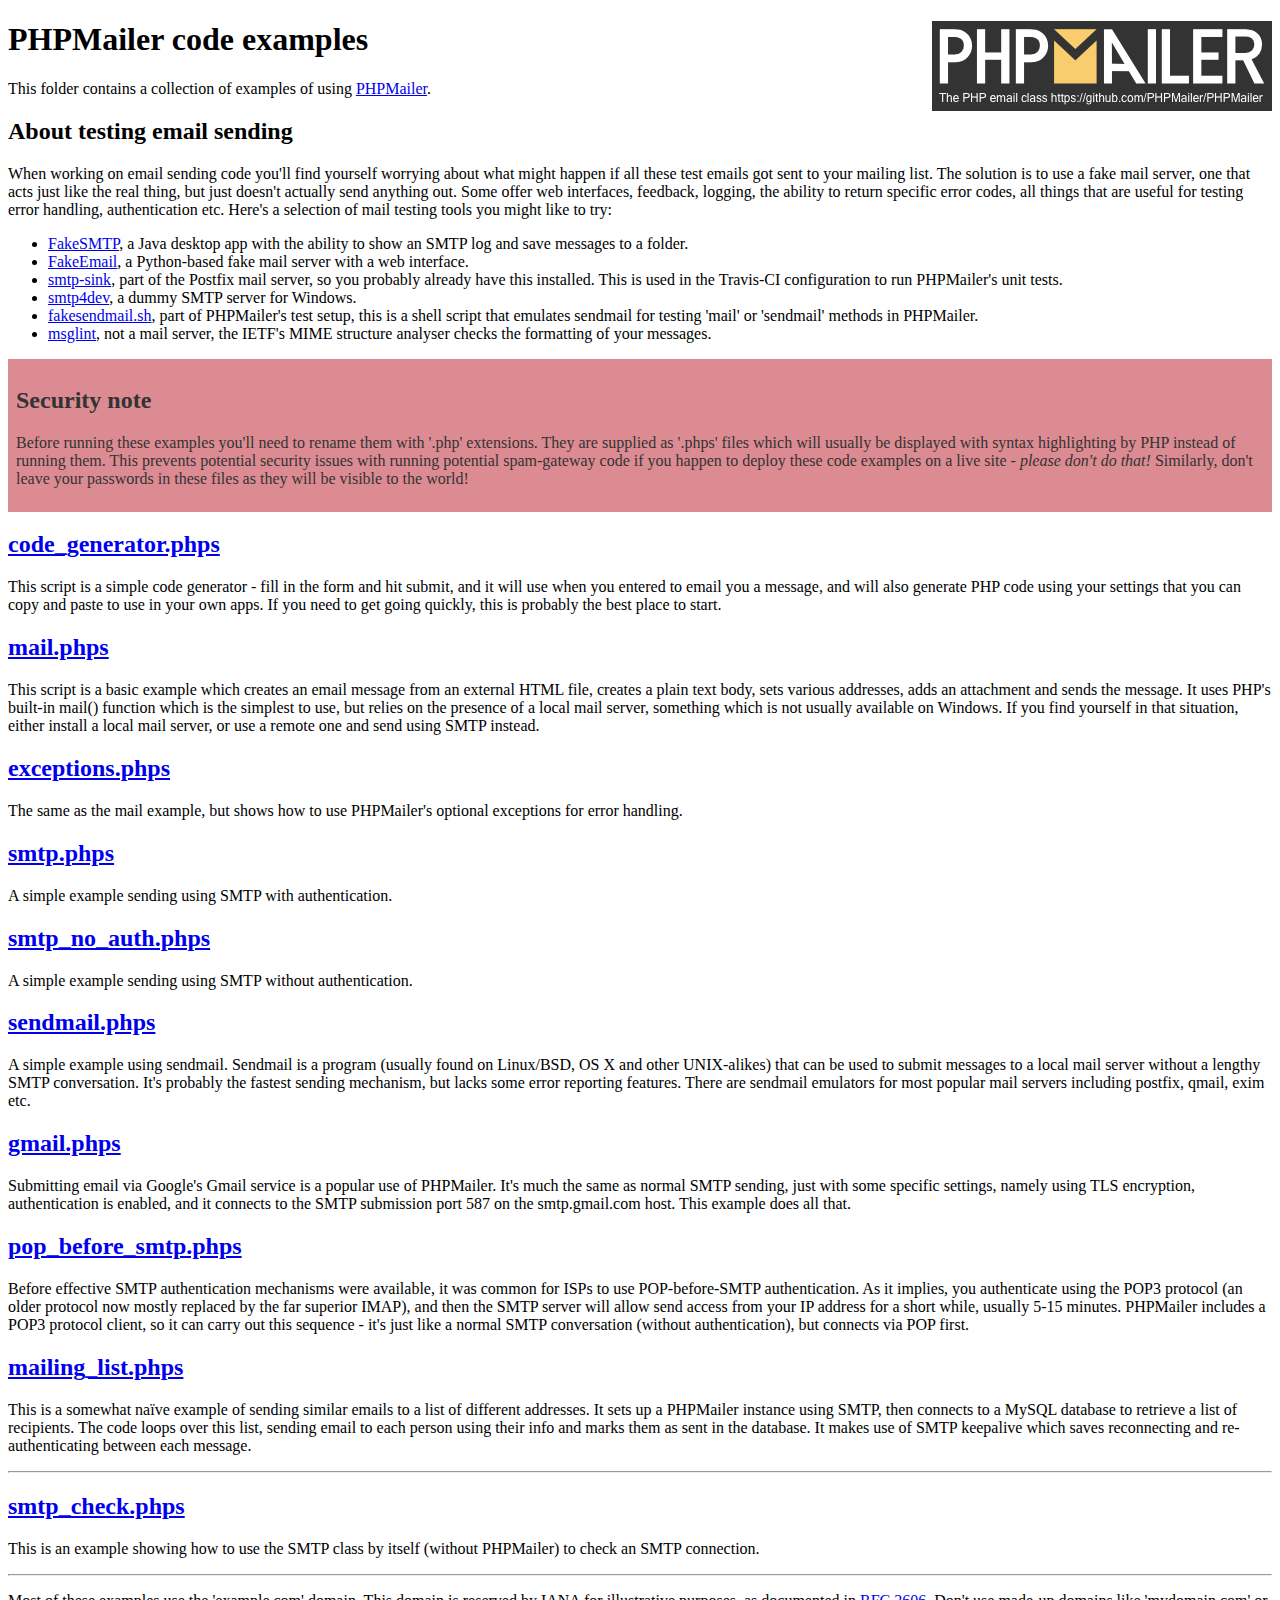
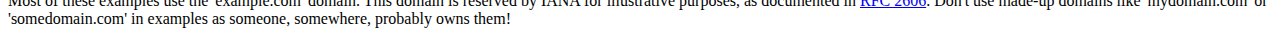
<file: classes/PHPMailer-master/examples/index.html>
<!DOCTYPE html>
<html>
<head>
	<meta charset="UTF-8">
	<title>PHPMailer Examples</title>
</head>
<body>
<h1>PHPMailer code examples<a href="https://github.com/PHPMailer/PHPMailer"><img src="images/phpmailer.png" style="float:right; border:0;" alt="PHPMailer logo"></a></h1>
<p>This folder contains a collection of examples of using <a href="https://github.com/PHPMailer/PHPMailer">PHPMailer</a>.</p>
<h2>About testing email sending</h2>
<p>When working on email sending code you'll find yourself worrying about what might happen if all these test emails got sent to your mailing list. The solution is to use a fake mail server, one that acts just like the real thing, but just doesn't actually send anything out. Some offer web interfaces, feedback, logging, the ability to return specific error codes, all things that are useful for testing error handling, authentication etc. Here's a selection of mail testing tools you might like to try:</p>
<ul>
  <li><a href="https://github.com/Nilhcem/FakeSMTP">FakeSMTP</a>, a Java desktop app with the ability to show an SMTP log and save messages to a folder. </li>
  <li><a href="https://github.com/isotoma/FakeEmail">FakeEmail</a>, a Python-based fake mail server with a web interface.</li>
  <li><a href="http://www.postfix.org/smtp-sink.1.html">smtp-sink</a>, part of the Postfix mail server, so you probably already have this installed. This is used in the Travis-CI configuration to run PHPMailer's unit tests.</li>
  <li><a href="http://smtp4dev.codeplex.com">smtp4dev</a>, a dummy SMTP server for Windows.</li>
  <li><a href="https://github.com/PHPMailer/PHPMailer/blob/master/test/fakesendmail.sh">fakesendmail.sh</a>, part of PHPMailer's test setup, this is a shell script that emulates sendmail for testing 'mail' or 'sendmail' methods in PHPMailer.</li>
  <li><a href="http://tools.ietf.org/tools/msglint/">msglint</a>, not a mail server, the IETF's MIME structure analyser checks the formatting of your messages.</li>
</ul>
<div style="padding: 8px; color: #333333; background-color: #dc8b92">
<h2>Security note</h2>
<p>Before running these examples you'll need to rename them with '.php' extensions. They are supplied as '.phps' files which will usually be displayed with syntax highlighting by PHP instead of running them. This prevents potential security issues with running potential spam-gateway code if you happen to deploy these code examples on a live site - <em>please don't do that!</em> Similarly, don't leave your passwords in these files as they will be visible to the world!</p>
</div>
<h2><a href="code_generator.phps">code_generator.phps</a></h2>
<p>This script is a simple code generator - fill in the form and hit submit, and it will use when you entered to email you a message, and will also generate PHP code using your settings that you can copy and paste to use in your own apps. If you need to get going quickly, this is probably the best place to start.</p>
<h2><a href="mail.phps">mail.phps</a></h2>
<p>This script is a basic example which creates an email message from an external HTML file, creates a plain text body, sets various addresses, adds an attachment and sends the message. It uses PHP's built-in mail() function which is the simplest to use, but relies on the presence of a local mail server, something which is not usually available on Windows. If you find yourself in that situation, either install a local mail server, or use a remote one and send using SMTP instead.</p>
<h2><a href="exceptions.phps">exceptions.phps</a></h2>
<p>The same as the mail example, but shows how to use PHPMailer's optional exceptions for error handling.</p>
<h2><a href="smtp.phps">smtp.phps</a></h2>
<p>A simple example sending using SMTP with authentication.</p>
<h2><a href="smtp_no_auth.phps">smtp_no_auth.phps</a></h2>
<p>A simple example sending using SMTP without authentication.</p>
<h2><a href="sendmail.phps">sendmail.phps</a></h2>
<p>A simple example using sendmail. Sendmail is a program (usually found on Linux/BSD, OS X and other UNIX-alikes) that can be used to submit messages to a local mail server without a lengthy SMTP conversation. It's probably the fastest sending mechanism, but lacks some error reporting features. There are sendmail emulators for most popular mail servers including postfix, qmail, exim etc.</p>
<h2><a href="gmail.phps">gmail.phps</a></h2>
<p>Submitting email via Google's Gmail service is a popular use of PHPMailer. It's much the same as normal SMTP sending, just with some specific settings, namely using TLS encryption, authentication is enabled, and it connects to the SMTP submission port 587 on the smtp.gmail.com host. This example does all that.</p>
<h2><a href="pop_before_smtp.phps">pop_before_smtp.phps</a></h2>
<p>Before effective SMTP authentication mechanisms were available, it was common for ISPs to use POP-before-SMTP authentication. As it implies, you authenticate using the POP3 protocol (an older protocol now mostly replaced by the far superior IMAP), and then the SMTP server will allow send access from your IP address for a short while, usually 5-15 minutes. PHPMailer includes a POP3 protocol client, so it can carry out this sequence - it's just like a normal SMTP conversation (without authentication), but connects via POP first.</p>
<h2><a href="mailing_list.phps">mailing_list.phps</a></h2>
<p>This is a somewhat naïve example of sending similar emails to a list of different addresses. It sets up a PHPMailer instance using SMTP, then connects to a MySQL database to retrieve a list of recipients. The code loops over this list, sending email to each person using their info and marks them as sent in the database. It makes use of SMTP keepalive which saves reconnecting and re-authenticating between each message.</p>
<hr>
<h2><a href="smtp_check.phps">smtp_check.phps</a></h2>
<p>This is an example showing how to use the SMTP class by itself (without PHPMailer) to check an SMTP connection.</p>
<hr>
<p>Most of these examples use the 'example.com' domain. This domain is reserved by IANA for illustrative purposes, as documented in <a href="http://tools.ietf.org/html/rfc2606">RFC 2606</a>. Don't use made-up domains like 'mydomain.com' or 'somedomain.com' in examples as someone, somewhere, probably owns them!</p>
</body>
</html>
</file>
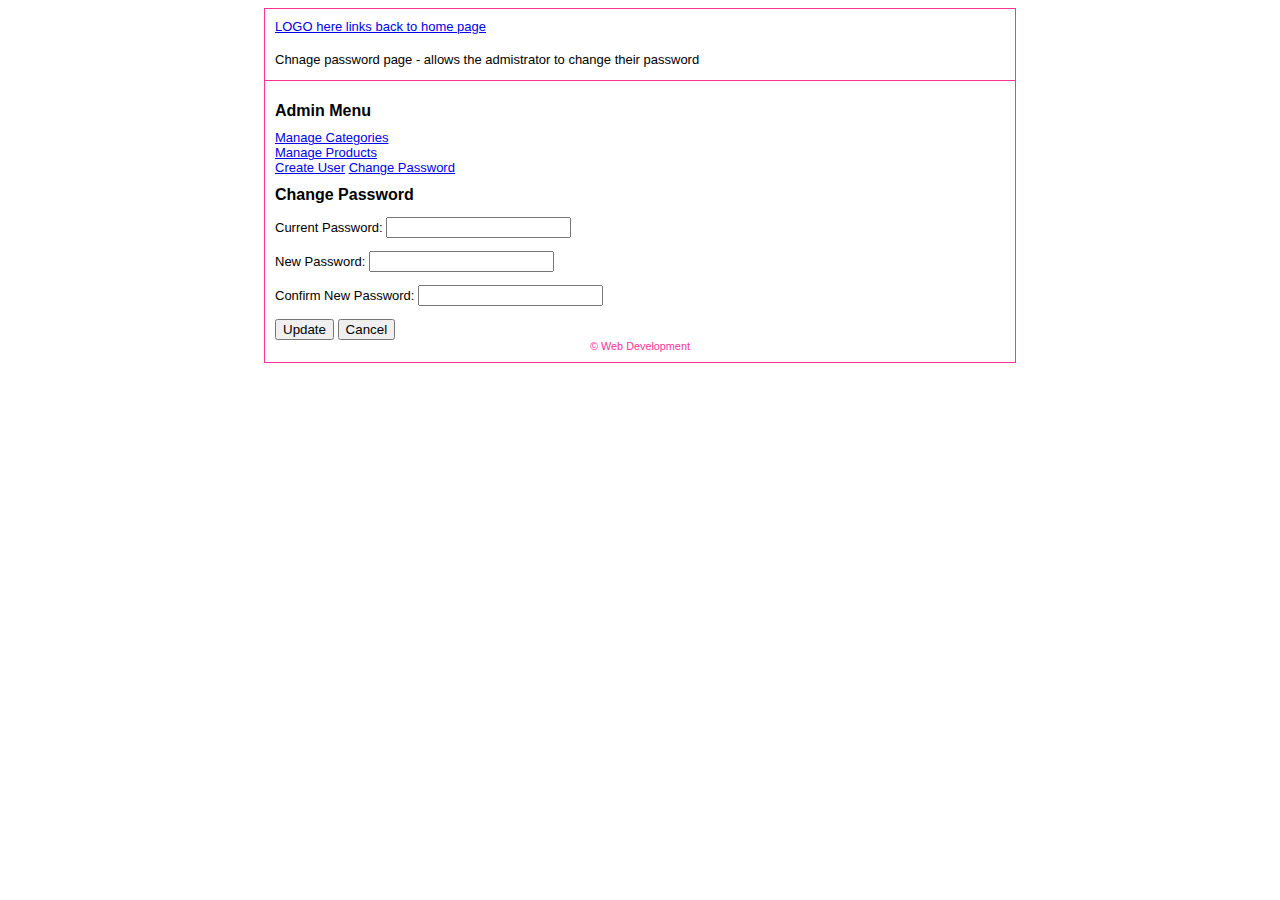
<file: wireframes/changePassword.html>
<!DOCTYPE html>
<html>
<head>
<meta http-equiv="Content-Type" content="text/html; charset=utf-8" />
<title>Change Password | Sports Warehouse</title>
<link href="StyleSheet.css" rel="stylesheet" type="text/css" />
</head>

<body>
<div id="wrapper">
        <div id="header">
              
            <a href="Index.html">LOGO here links back to home page</a>
            <div id="admin">
        
        	</div> <!-- admin -->
			<p>Chnage password page - allows the admistrator to change their password</p>
  </div> <!-- header -->  
          <div id="content">
          <div id="left">
          <h1>Admin Menu</h1>
            <a href="ManageCategory.html">Manage Categories</a> <br />
            <a href="ManageProducts.html">Manage Products</a> <br />
            <a href="createUser.html">Create User</a>
            <a href="changePassword.html">Change Password</a>
          </div> <!-- left -->
          <div id="center">
             
    <h1>Change Password</h1>
  <p> 
    <label for="ctl00_ContentPlaceHolder1_ChangePassword1_ChangePasswordContainerID_CurrentPassword" id="ctl00_ContentPlaceHolder1_ChangePassword1_ChangePasswordContainerID_CurrentPasswordLabel">Current Password:</label>
   <input name="ctl00$ContentPlaceHolder1$ChangePassword1$ChangePasswordContainerID$CurrentPassword" id="ctl00_ContentPlaceHolder1_ChangePassword1_ChangePasswordContainerID_CurrentPassword" type="password" />
  </p>
            <label for="ctl00_ContentPlaceHolder1_ChangePassword1_ChangePasswordContainerID_NewPassword" id="ctl00_ContentPlaceHolder1_ChangePassword1_ChangePasswordContainerID_NewPasswordLabel">New Password:</label>
              <input name="ctl00$ContentPlaceHolder1$ChangePassword1$ChangePasswordContainerID$NewPassword" id="ctl00_ContentPlaceHolder1_ChangePassword1_ChangePasswordContainerID_NewPassword" type="password" />
              
               <p><label for="ctl00_ContentPlaceHolder1_ChangePassword1_ChangePasswordContainerID_ConfirmNewPassword" id="ctl00_ContentPlaceHolder1_ChangePassword1_ChangePasswordContainerID_ConfirmNewPasswordLabel">Confirm New Password:</label>
             
                <input name="ctl00$ContentPlaceHolder1$ChangePassword1$ChangePasswordContainerID$ConfirmNewPassword" id="ctl00_ContentPlaceHolder1_ChangePassword1_ChangePasswordContainerID_ConfirmNewPassword" type="password" />
              </p>
             <input name="" type="button" value="Update" />
              <input name="" type="button" value="Cancel" />
          </div> 
          <!-- center -->
       
   
        <div id="footer">
            © Web Development 
        </div><!-- footer -->
        </div><!-- content -->

</div> <!-- wrapper -->

</body>
</html>
</file>
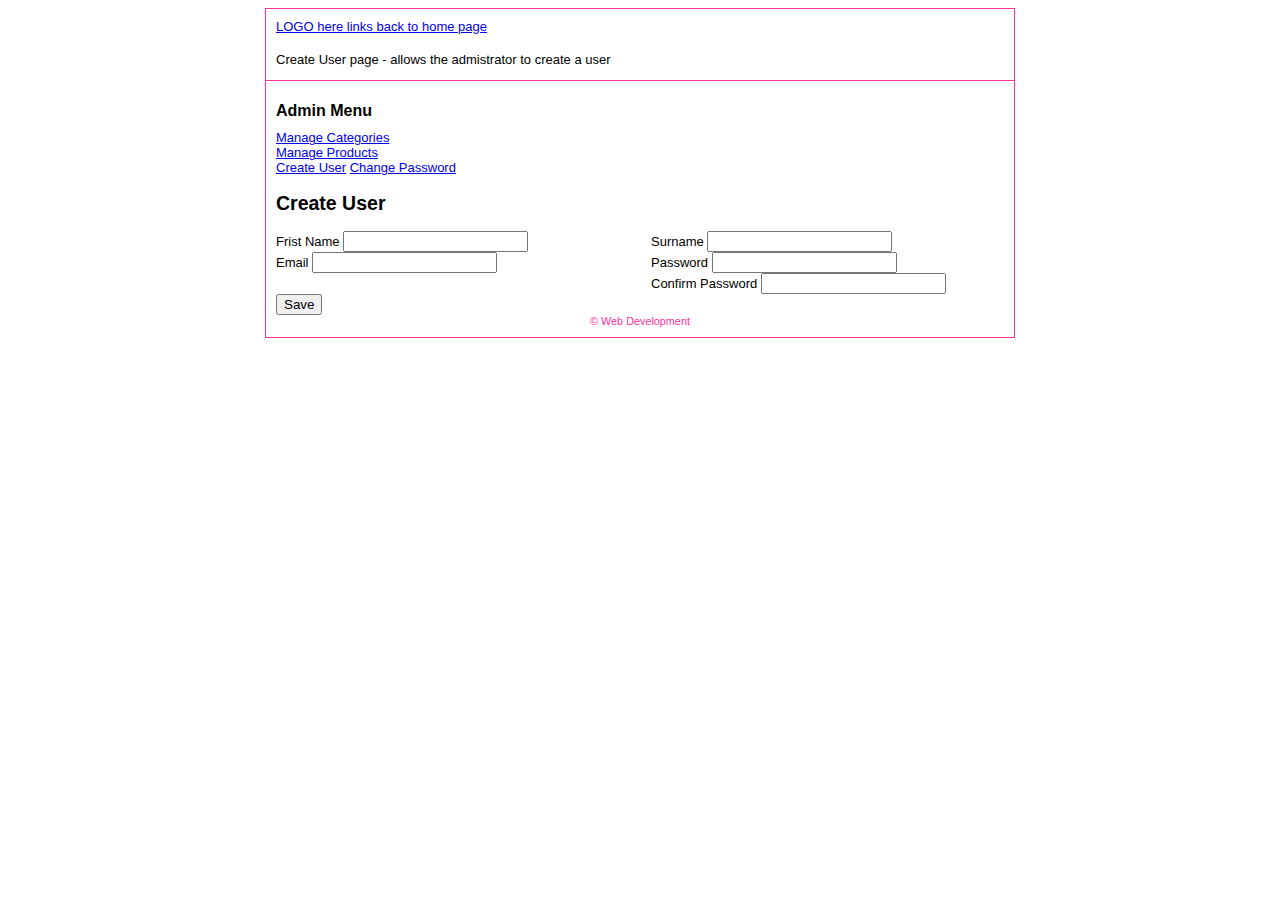
<file: wireframes/createUser.html>
<!DOCTYPE html>
<html>
<head>
<meta http-equiv="Content-Type" content="text/html; charset=utf-8" />
<title>Create User | Sports Warehouse</title>
<link href="StyleSheet.css" rel="stylesheet" type="text/css" />
<link href="bootstrap-grid.css" rel="stylesheet" type="text/css" />
</head>

<body>
<div id="wrapper">
        <div id="header">
              
            <a href="Index.html">LOGO here links back to home page</a>
            <div id="admin">
        
        	</div> <!-- admin -->
			<p>Create User page - allows the admistrator to create a user</p>
  </div> <!-- header -->  
          <div id="content">
          <div id="left">
            <h1>Admin Menu</h1>
            <a href="ManageCategory.html">Manage Categories</a> <br />
            <a href="ManageProducts.html">Manage Products</a> <br />
            <a href="createUser.html">Create User</a>
            <a href="changePassword.html">Change Password</a>
          </div> <!-- left -->
          <div id="center">
                <h2 class="text-center">Create User</h2>
                <form action="createUser.php" method="post" id="form" novalidate="novalidate">
                        <div class="row justify-content-center">
                            <div class="col-md-6">
                                <div class="form-group">
                                    <label for="fName">Frist Name</label>
                                    <input type="text" name="fName" id="fName" class="form-control" required="" aria-required="true">  
                                </div>    
                            </div>
                            <div class="col-md-6">
                                <div class="form-group">
                                    <label for="lName">Surname</label>
                                    <input type="text" name="lName" id="lName" class="form-control" required="" aria-required="true">  
                                </div>    
                            </div>
                            <div class="col-md-6">
                                <div class="form-group">
                                    <label for="email">Email</label>
                                    <input type="email" name="email" id="email" class="form-control" required="" aria-required="true">  
                                </div>    
                            </div>
                            <div class="col-md-6">
                                <div class="form-group">
                                    <label for="password">Password</label>
                                    <input type="password" name="password" id="password" class="form-control" required="" aria-required="true">  
                                </div>
                                <div class="form-group">
                                    <label for="confirm">Confirm Password</label>
                                    <input type="password" name="confirm" id="confirm" class="form-control" required="" aria-required="true">  
                                </div>    
                            </div>
                        </div>
                        <button type="submit" class="btn btn-primary">Save</button>
                    </form>
          </div> 
          <!-- center -->
       
   
        <div id="footer">
            © Web Development 
        </div><!-- footer -->
        </div><!-- content -->

</div> <!-- wrapper -->

</body>
</html>
</file>
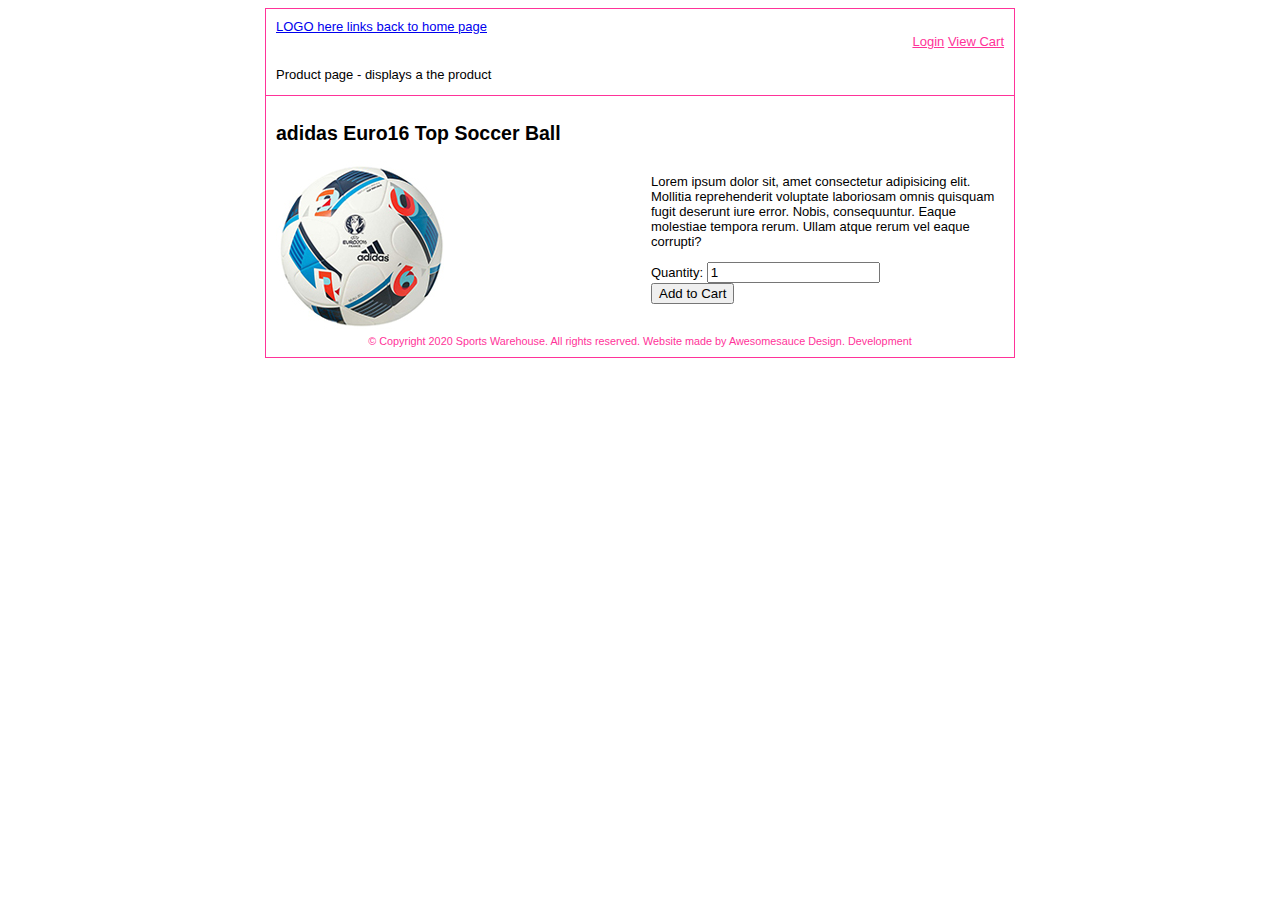
<file: wireframes/Product.html>
<!DOCTYPE html>
<html>
<head>
<meta http-equiv="Content-Type" content="text/html; charset=utf-8" />
<title>Product Name | Sports Warehouse</title>
<link href="StyleSheet.css" rel="stylesheet" type="text/css" />
<link href="bootstrap-grid.css" rel="stylesheet" type="text/css" />
</head>

<body>
  <div id="wrapper">
    <div id="header">
      <a href="home.html">LOGO here links back to home page</a>
    <div id="admin">
      <a  href="login.html">Login</a>        	
      <a  href="checkout.html">View Cart</a>        	
    </div> 
              <!-- admin -->
        <p>Product page - displays a the product</p>
    </div> <!-- header -->  
    <div id="content">
      <div id="center">
        <section>
            <h2 class="text-center">adidas Euro16 Top Soccer Ball</h2>
            <div class="row">
                <div class="col-md-6">
                    <img src="Images/soccer-ball.jpg" alt="Product Image of adidas Euro16 Top Soccer Ball" class="img">
                </div>
                <div class="col-md-6">
                    <p>Lorem ipsum dolor sit, amet consectetur adipisicing elit. Mollitia reprehenderit voluptate laboriosam omnis quisquam fugit deserunt iure error. Nobis, consequuntur. Eaque molestiae tempora rerum. Ullam atque rerum vel eaque corrupti?</p>
                    <form action="product.php?id=1" method="post">
                        <div class="form-group">
                            <label for="quantity">Quantity:</label>
                            <input type="number" name="quantity" id="quantity" value="1" class="form-control" style="display: inline; width: 173px;">
                        </div>
                        <button tpye="button" class="btn btn-primary">Add to Cart</button>
                    </form>
                </div>
            </div>
        </section>
      </div> <!-- center -->
      <div id="footer">
        © Copyright 2020 Sports Warehouse. All rights reserved. Website made by Awesomesauce Design. Development 
      </div><!-- footer -->
    </div><!-- content -->
  </div> <!-- wrapper -->
</body>
</html>
</file>
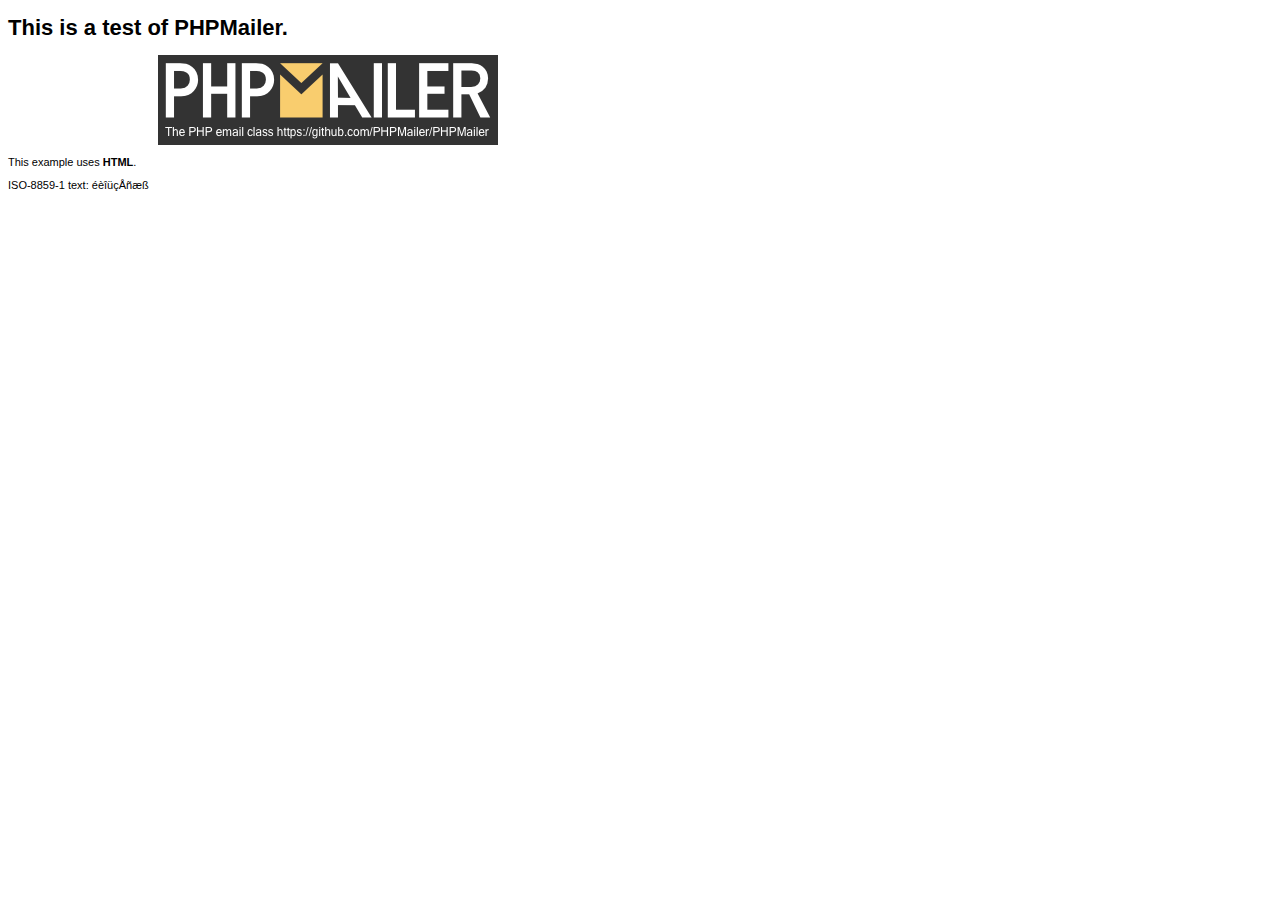
<file: classes/PHPMailer-master/examples/contents.html>
<!DOCTYPE HTML PUBLIC "-//W3C//DTD HTML 4.01 Transitional//EN" "http://www.w3.org/TR/html4/loose.dtd">
<html>
<head>
  <meta http-equiv="Content-Type" content="text/html; charset=iso-8859-1">
  <title>PHPMailer Test</title>
</head>
<body>
<div style="width: 640px; font-family: Arial, Helvetica, sans-serif; font-size: 11px;">
  <h1>This is a test of PHPMailer.</h1>
  <div align="center">
    <a href="https://github.com/PHPMailer/PHPMailer/"><img src="images/phpmailer.png" height="90" width="340" alt="PHPMailer rocks"></a>
  </div>
  <p>This example uses <strong>HTML</strong>.</p>
  <p>ISO-8859-1 text: ���������</p>
</div>
</body>
</html>
</file>
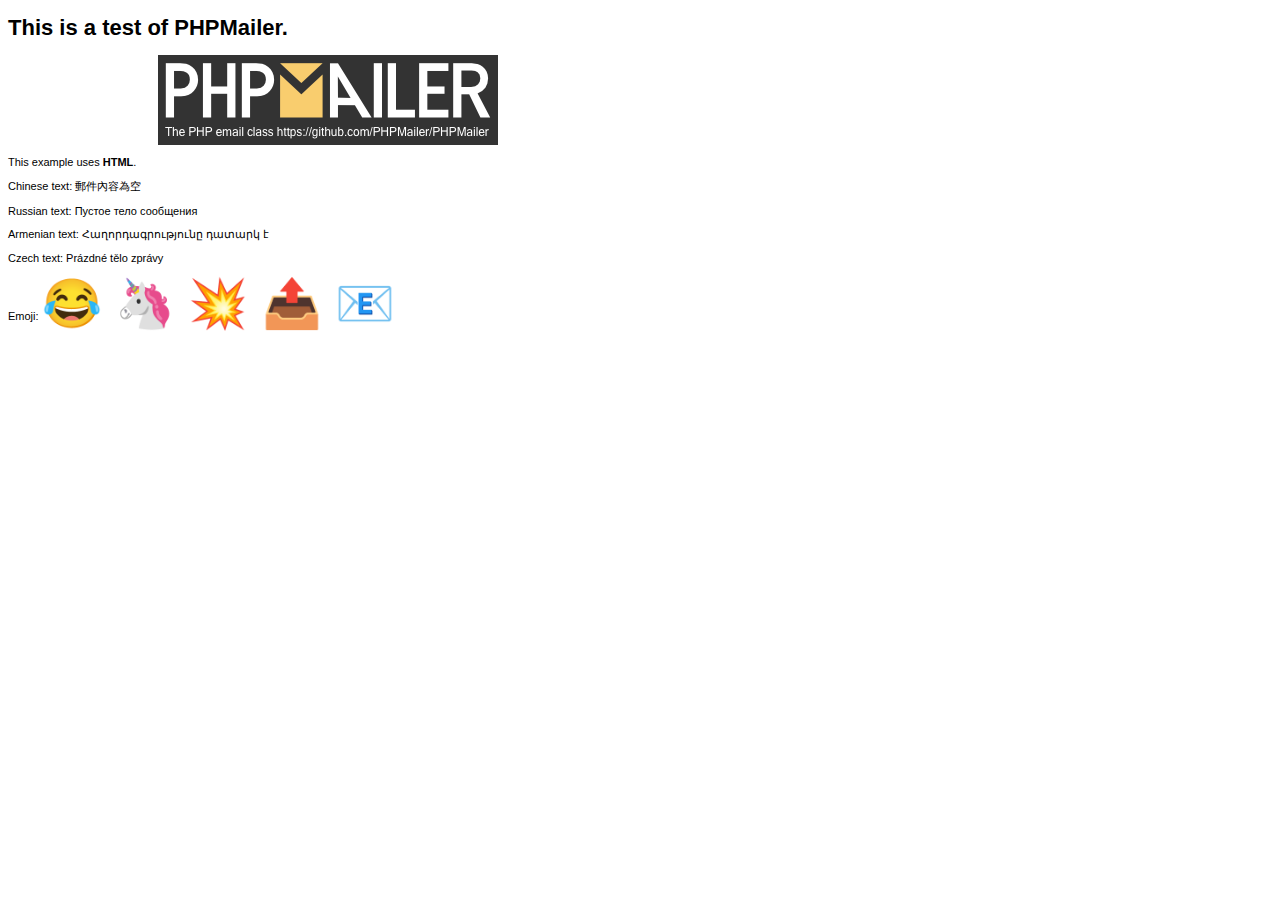
<file: classes/PHPMailer-master/examples/contentsutf8.html>
<!DOCTYPE HTML PUBLIC "-//W3C//DTD HTML 4.01 Transitional//EN" "http://www.w3.org/TR/html4/loose.dtd">
<html>
<head>
  <meta http-equiv="Content-Type" content="text/html; charset=utf-8">
  <title>PHPMailer Test</title>
</head>
<body>
<div style="width: 640px; font-family: Arial, Helvetica, sans-serif; font-size: 11px;">
  <h1>This is a test of PHPMailer.</h1>
  <div align="center">
    <a href="https://github.com/PHPMailer/PHPMailer/"><img src="images/phpmailer.png" height="90" width="340" alt="PHPMailer rocks"></a>
  </div>
  <p>This example uses <strong>HTML</strong>.</p>
  <p>Chinese text: 郵件內容為空</p>
  <p>Russian text: Пустое тело сообщения</p>
  <p>Armenian text: Հաղորդագրությունը դատարկ է</p>
  <p>Czech text: Prázdné tělo zprávy</p>
  <p>Emoji: <span style="font-size: 48px">😂 🦄 💥 📤 📧</span></p>
</div>
</body>
</html>
</file>
<file: wireframes/StyleSheet.css>
﻿body 
{
	font-family: Arial;
	font-size: small;
}

h1
{
	font-size: medium;
}

img {
	max-width: 100%;
}



#wrapper
{
	margin: auto;
	width: 750px;
	border: solid 1px #FF3399;
}

#header
{
	padding-left: 10px;
	padding-top: 10px;
	border-bottom: solid 1px #FF3399;
}

#admin
{
	padding-right: 10px;
	padding-bottom: 5px;
	text-align: right;
}

.brands {
	background-color: #000;
	padding: 1em 0;
}

#admin a
{
	color: #FF3399;
}

#content
{
	padding: 10px;
	
	background-position: left;
	background-color: White;
}

#left
{
	float:left;
	width: 200px;
	padding-right: 10px;
}

#center
{
	float:left;
	width: 720px;
}



#footer
{
	clear:both;
	margin-top: 10px;
	text-align: center;
	font-size: smaller;
	color: #FF3399;
}

.bold
{
	font-weight: bold;
}



.floatLeft
{
	float:left;
	width: 100px;
}

.clearFloat
{
	clear:both;
}

.error
{
	color: #FF3399;
}

.homeLink
{
	text-decoration: none;
	border: none;
}

.selectedItem
{
	
	padding-right: 15px;
}
</file>
